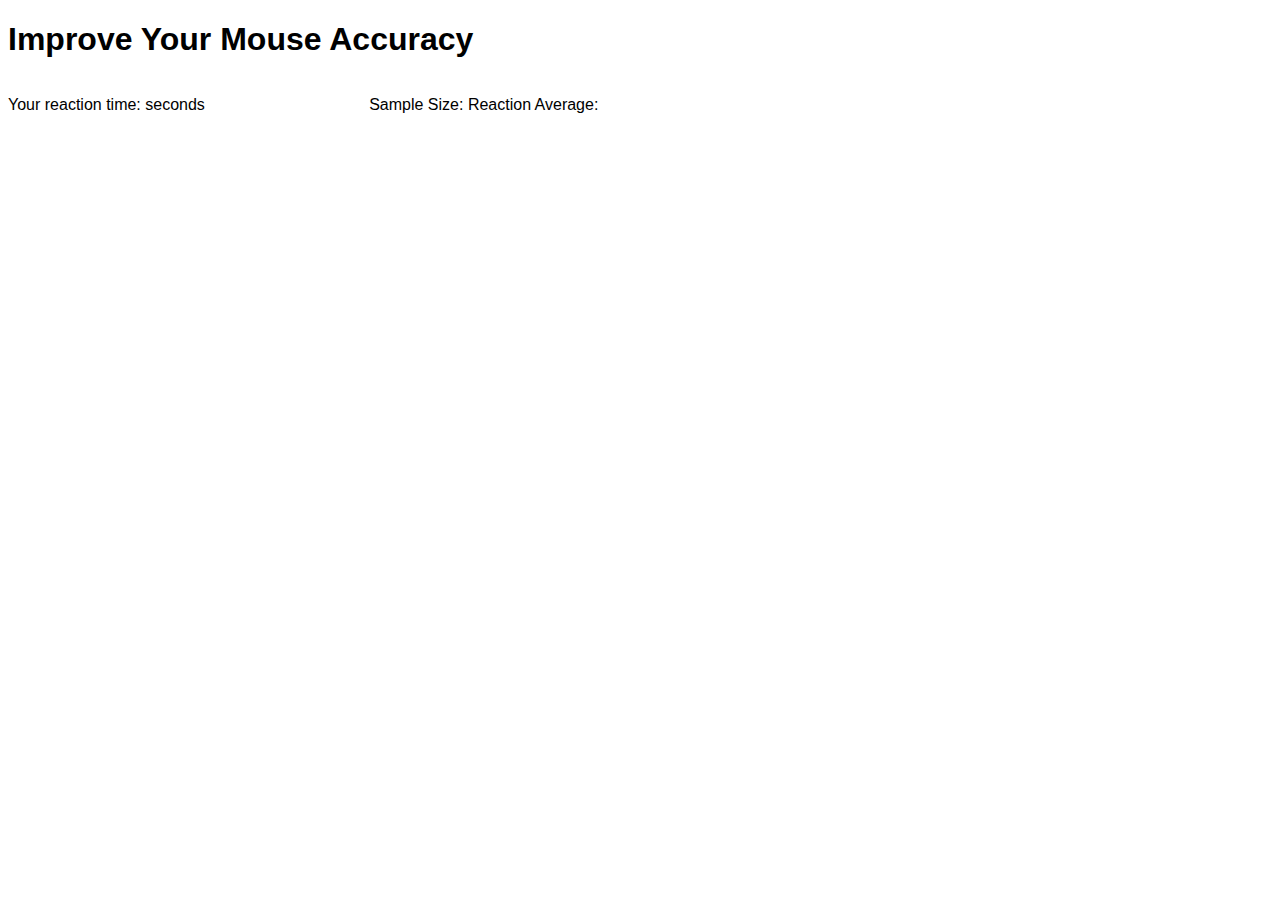
<file: index.html>
<!doctype html>
<html>
<head>
	<title>Reaction Challenge</title>

	<link rel="stylesheet" type="text/css" href="main.css">

</head>

<body>
	<h1>Improve Your Mouse Accuracy</h1>
	<div class="container">
		<div id="currentTime">
			<p>Your reaction time: <span id="time"></span>seconds</p>
		</div>
		<div id="overallTime">
			<p>Sample Size:<span id="sampleSize"></span>   Reaction Average:<span id="reactionAverage"></span></p>
		</div>
	</div>
	<div id="box"></div>
	<div id="circle"></div>


	<script type="text/javascript" src="scripts.js"></script>
</body>
</html>
</file>
<file: main.css>
#box{
		background-color: green;
		height: 20px;
		width: 20px;
		display: none;
		position: relative;
		
		
	}
	#circle{
		background-color: green;
		height: 20px;
		width: 20px;
		display: none;
		border-radius: 50%;
		position: relative;
	}
	body{
		font-family: Veranda, Geneva, sans-serif;
	}
	#time{
		font-weight: bold;
	}
	#currentTime{
		float:left;
	}

	#overallTime{
		float: left;
		position: relative;
		left: 13%;
	}
	#sampleSize {
		font-weight: bold;

	}

	#reactionAverage{
		font-weight: bold;
	}
</file>
